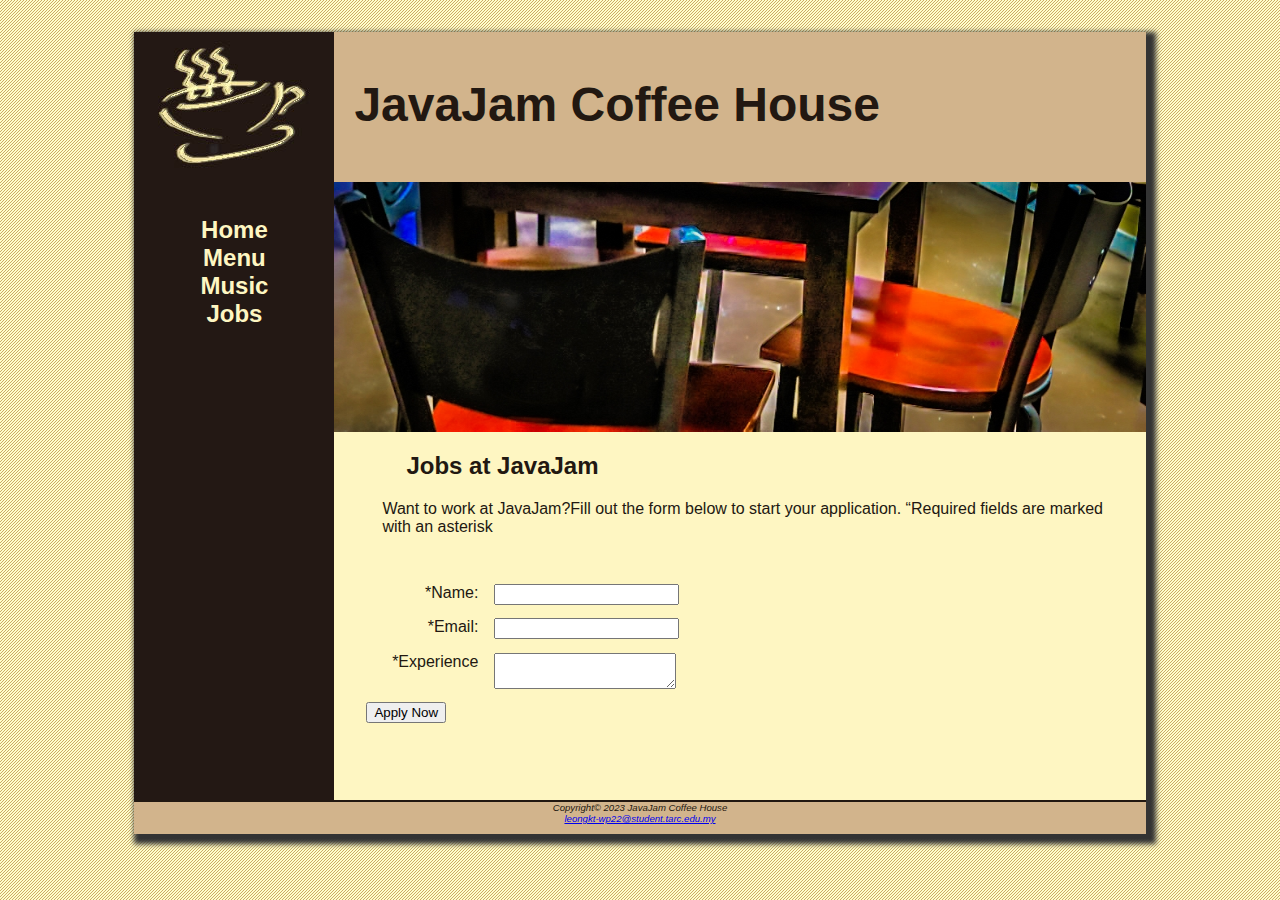
<file: javajam9/jobs.html>
<!DOCTYPE html>
<html>
    <head>
        <meta charset="utf-8">
        <title>JavaJam Coffee House Jobs</title>
        <link rel="stylesheet"type="text/css"href="javajam.css">
    </head>
    <body>
       <div id="wrapper">
        <header>
            <h1>JavaJam Coffee House</h1>
        </header>
        <nav>
            <ul>
                <li><a href="index.html">Home</a></li>
                <li><a href="menu.html">Menu</a></li>
                <li><a href="music.html">Music</a></li>
                <li><a href="jobs.html">Jobs</a></li>
            </ul>
        </nav>

        <main>
            <div id="herojob"></div>
            <!--<img src="images/mugs.jpg"alt="Mugs"height=""width=""align="right">-->
            <h2>Jobs at JavaJam</h2>
            <p>
                Want to work at JavaJam?Fill out the form below to start your application.
                “Required fields are marked with an asterisk
            </p>

            <form method="post" action="https://webdevbasics.net/scripts/javajam8.php">
                <label for="myName">*Name:</label>
                <input type="text" id="myName" name="myName" required="required">
                <label for="myEmail">*Email:</label>
                <input type="email" id="myEmail" name="myEmail" required="required">
                <label for="myExperience" id="myExperience">*Experience</label>
                <textarea name="myExperience" id="myExperience" row="2" cols="20" required="required"></textarea>
                <input type="submit" value="Apply Now">
            </form>

           
        </main>

        <footer>
            Copyright&copy; 2023 JavaJam Coffee House<br>
            <a href="mailto:leongkt-wp22@student.tarc.edu.my">leongkt-wp22@student.tarc.edu.my</a>
            </i></small>

        </footer>
    </div> 
    </body>
</html>
</file>
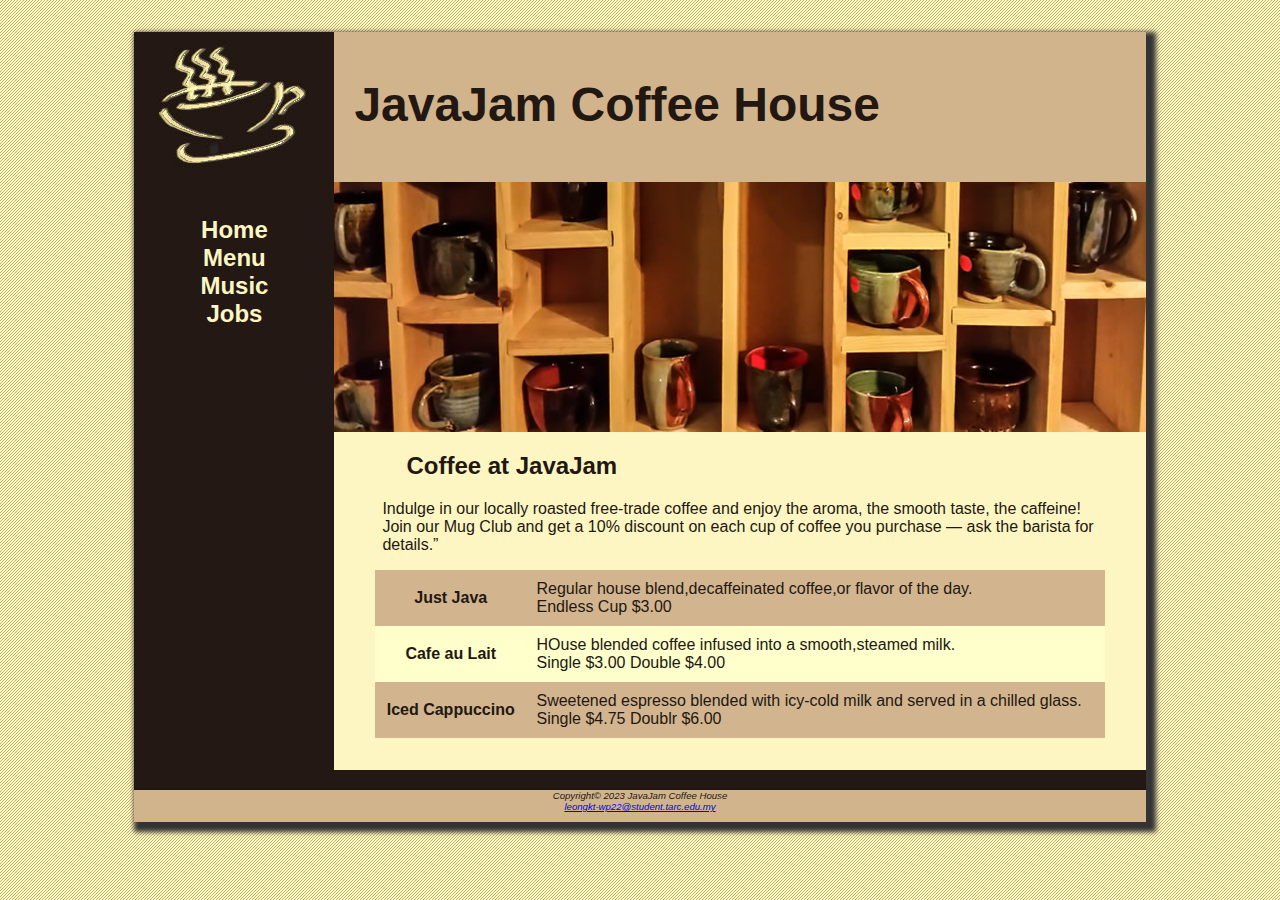
<file: javajam9/menu.html>
<!DOCTYPE html>
<html>
    <head>
        <meta charset="utf-8">
        <title>JavaJam Coffee House Menu</title>
        <link rel="stylesheet"type="text/css"href="javajam.css">
    </head>
    <body>
       <div id="wrapper">
        <header>
            <h1>JavaJam Coffee House</h1>
        </header>
        <nav>
            <ul>
                <li><a href="index.html">Home</a></li>
                <li><a href="menu.html">Menu</a></li>
                <li><a href="music.html">Music</a></li>
                <li><a href="jobs.html">Jobs</a></li>
            </ul>
        </nav>

        <main>
            <div id="heromugs"></div>
            <!--<img src="images/mugs.jpg"alt="Mugs"height=""width=""align="right">-->
            <h2>Coffee at JavaJam</h2>
            <p>
                Indulge in our locally roasted free-trade coffee and enjoy the aroma, the smooth
                taste, the caffeine! Join our Mug Club and get a 10% discount on each cup of
                coffee you purchase &mdash; ask the barista for details.” 
            </p>
            
            <!-- <dl>
                <dt><strong>Just Java</strong></dt>
                <dd>Regular house blend,decaffeinated coffee,or flavor of the day.</dd>
                <dd>Endless Cup $3.00</dd>

                <dt><strong>Cafe au Lait</strong></dt>
                <dd>HOuse blended coffee infused into a smooth,steamed milk.</dd>
                <dd>Single $3.00 Double $4.00</dd>

                <dt><strong>Iced Cappuccino</strong></dt>
                <dd>Sweetened espresso blended with icy-cold milk and served in a chilled glass.</dd>
                <dd>Single $4.75 Doublr $6.00</dd>
            </dl> -->
            
            <table>
                <tr>
                    <th>Just Java</th>
                    <td>Regular house blend,decaffeinated coffee,or flavor of the day.
                        <br>Endless Cup $3.00</td>
                </tr>
                <tr>
                    <th>Cafe au Lait</th>
                    <td>HOuse blended coffee infused into a smooth,steamed milk.<br>Single $3.00 Double $4.00</td>
                </tr>
                <tr>
                    <th>Iced Cappuccino</th>
                    <td>Sweetened espresso blended with icy-cold milk and served in a chilled glass.
                        <br>Single $4.75 Doublr $6.00</td>
                </tr>
            </table>
        </main>
        <br>
        
        <footer>
            Copyright&copy; 2023 JavaJam Coffee House<br>
            <a href="mailto:leongkt-wp22@student.tarc.edu.my">leongkt-wp22@student.tarc.edu.my</a>
            </i></small>

        </footer>
    </div> 
    </body>
</html>
</file>
<file: javajam9/javajam.css>
*{
    box-sizing: border-box;
}

body{/*element selector*/
    background-color/* property*/: #FCEBB6; /*8value*/
    color:#221811;
    font-family: Verdana,Arial,Sans-serif;
    background-image: url("images/background.gif");
}

header{
    background-color: #D2B48C;
    /*text-align: center;*/
    height:150px;
    background-image: url("images/javajamlogo.jpg");
    background-repeat: no-repeat ;
    display:block;
}

h1{
    /*line-height: 200%; spacing 200%=double spacing*/
    padding-top: 45px;
    padding-left: 220px;
    font-size: 3em;
}

nav{
    text-align: center;
    font-weight: bold;
    font-size: 1.5em;
    padding-top: 10px;
    width:200px;
    float:left;
    display:block;
}

nav a{
    text-decoration: none;
}

nav a:link{
    color:#FEF6C2;
}

nav a:visited{
    color:#D2B48C;
}

nav a:hover{
    color:#CC9933
}

nav ul{
    list-style-type: none;
    padding-left: 0;
}
footer{
    background-color: #D2B48C;
    font-size: .60em;
    font-style: italic;
    text-align: center;
    padding-bottom: 10px;
    border-top: 2px solid #221811;
    display:block;
}

#wrapper{
    width:80%;
    margin-left: auto;
    margin-right: auto;
    background-color: #231814;
    min-width: 900px;
    max-width: 1280px;
    box-shadow: 5px 5px 5px 5px #333333;
}

h4{
    background-color: #D2B48C;
    font-size: 1.2em;
    padding-left: .5em;
    padding-bottom: .25em;
    text-transform: uppercase;
    padding-bottom: 0;
    clear:left;
    border-bottom: 2px solid #231481;
}

main{
   /* padding:0em 2em 2em 2em; /*shorthand version*/
    padding: 0em 0em 2em 0em;
    margin-left: 200px;
    background-color: #FEF6C2;
}

main h2,main h3,main h4,main div,main p,main ul,main dl{
    padding-left: 3em;
    padding-right: 2em;
}

.details{
    padding-right: 20%;
    padding-left: 20%;
    overflow:auto;
}

img{
    padding-left: 10px;
    padding-right: 10px;
}

#heroroad{
    background-image: url("images/heroroad.jpg");
    background-size: 100% 100%;
    height:250px;
}

#heromugs{
    background-image: url("images/heromugs.jpg");
    background-size: 100% 100%;
    height:250px;
}

#heroguitar{
    background-image:url("images/heroguitar.jpg");
    background-size: 100% 100%;
    height:250px;
}

#herojob{
    background-image:url("images/herojobs.jpg");
    background-size:100% 100%;
    height:250px;
}
.floatlert{
    float:left;
    padding-bottom: 2em;
    padding-right: 2em;
}

table{
    margin-left:auto;
    margin-right:auto;
    width:90%;
    border-spacing:0;
    background-color: #FFFFCC;
}

td,th{
    padding:10px;
}

tr:nth-of-type(odd){
    background-color: #D2B48E;
}

form{
    padding:2em;
}

label{
    float:left;
    display:block;
    text-align: right;
    width:8em;
    padding-right:1em;
}

input,textarea{
    display:block;
    margin-bottom:1em;
}

#mysubmit{
    margin-left:9.5em;
}
</file>
